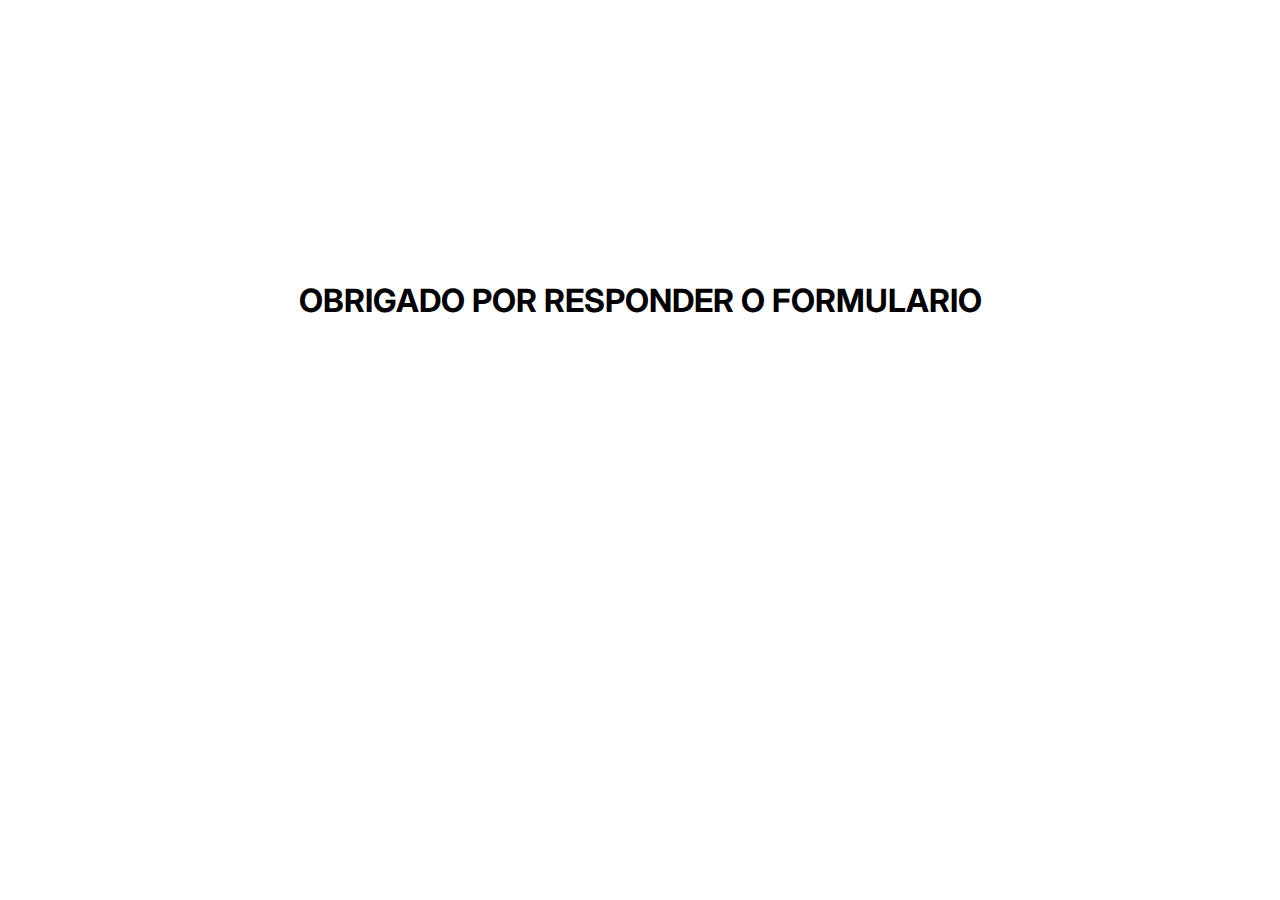
<file: sucess.html>
<!DOCTYPE html>
<html lang="pt-br">

<head>
    <meta charset="UTF-8">
    <meta http-equiv="X-UA-Compatible" content="IE=edge">
    <meta name="viewport" content="width=device-width, initial-scale=1.0">
    <link rel="stylesheet" href="css/styles.css">
    <title>Obrigado</title>
</head>

<style>
    .center {
        justify-content: center;
        align-items: center;
        display: flex;
        height: 600px;
    }
</style>

<body>
    <div class="center">
        <h1>OBRIGADO POR RESPONDER O FORMULARIO</h1>
    </div>
</body>

</html>
</file>
<file: css/styles.css>
@import url('https://fonts.googleapis.com/css2?family=Inter:wght@200;400;500;900&display=swap');

* {
    box-sizing: border-box;
}

body {
    margin: 0;
    padding: 0;
    width: vw;
    height: vh;
    font-family: 'Inter', sans-serif;
}

.navbar {
    width: 100%;
    height: 80px;
    display: flex;
    flex-flow: row wrap;
    justify-content: space-between;
    align-items: center;
    padding: 0 5%;
}

.container-barra {
    width: 400px;
    height: 4px;
    background-color: #ddd;
    border-radius: 4px;
    float: right;
}

#barra {
    height: 100%;
    background-color: #DF4142;
    transition-duration: 1s;
    animation-delay: 1s;
    border-radius: 4px;
}

.barra25 {
    width: 25%;
}

.barra50 {
    width: 50%;
}

.barra75 {
    width: 75%;
}

.barra100 {
    width: 100%;
}


header {
    padding: 2% 5%;
}

.img-background {
    background-image: url('../image/img.png');
    width: 100%;
    height: 600px;
    background-size: contain;
    background-repeat: no-repeat;
}

.divInfo {
    display: flex;
    flex-flow: row wrap;
    justify-content: space-between;
    align-items: center;
}

.title {
    text-align: center;
    font-size: 30px;
    font-weight: 600;
}

#passo {
    font-size: 13px;
    font-weight: 600;
    color: #DF4142;
}

#passototal,
.passototal {
    font-size: 13px;
    font-weight: 600;
}

.card {
    display: flex;
    flex-flow: row wrap;
    justify-items: center;
    justify-content: space-around;
    border: 1px solid #ddd;
    padding: 5% 5%;
    border-radius: 10px;
    margin: 2% 0;
}

.card:hover {
    border: 1px solid #DF4142;
}

.card-selected {
    border: 1px solid #DF4142;
    box-shadow: 0 12px 24px rgb(43 49 57 / 8%), 0 4px 8px rgb(43 55 70 / 6%);
}

.card-selected .fa-check-circle {
    display: block;
}

.fa-check-circle {
    color: red;
    display: none;
}

div.info {
    flex: 80%;
}

h2.card-title {
    font-size: 15px;
    font-weight: 500;
    line-height: 24px;
    margin: 0;
}

p.card-text {
    font-size: 13px;
    line-height: 20px;
    color: #666;
    margin: 0;
}

div.check {
    flex: 20%;
    margin: auto auto;
    text-align: right;
}

button.btn-prev {
    background-color: transparent;
    border: none;
    margin-top: 10px;
}

.btn-visibility {
    visibility: hidden;
}
</file>
